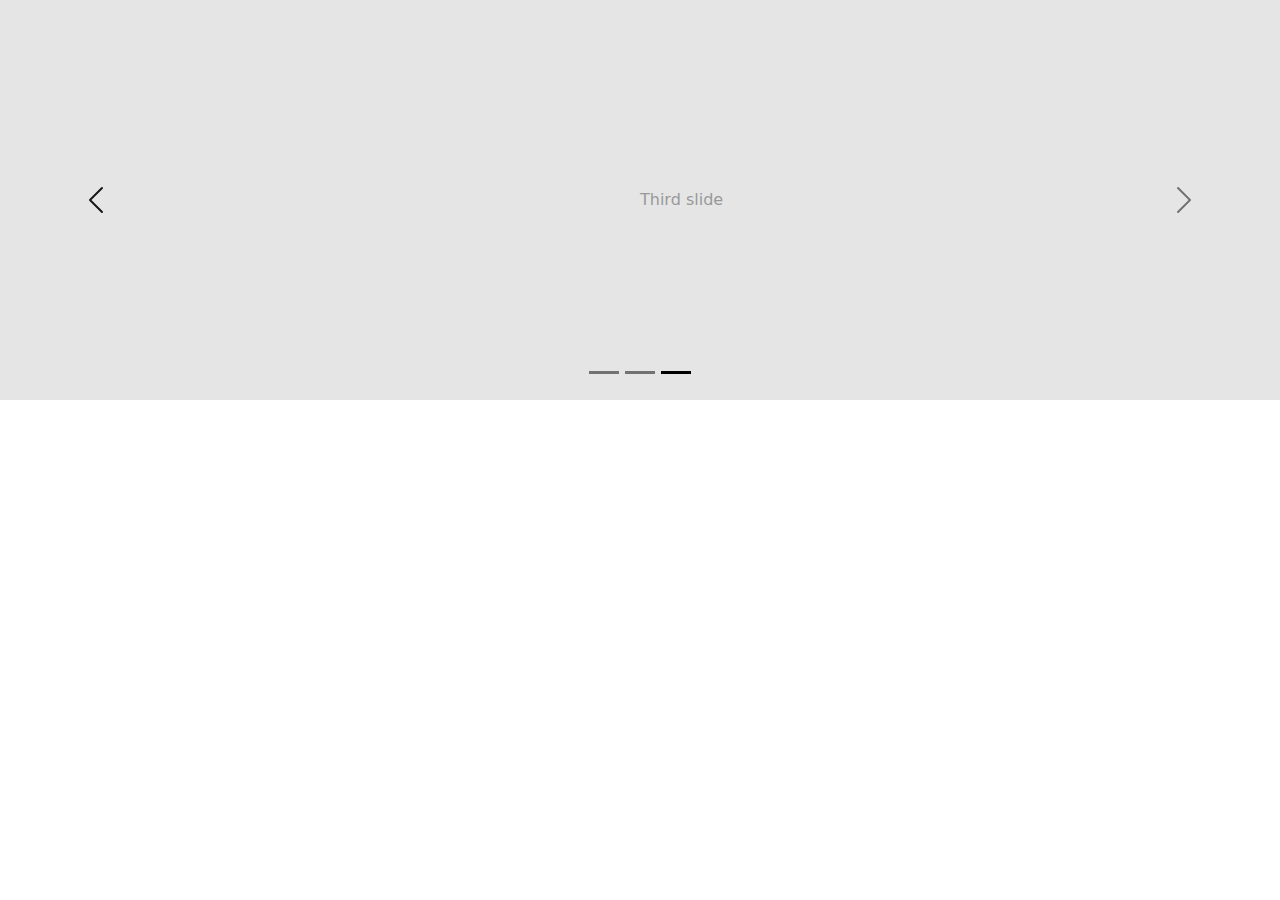
<file: slide.html>
<!doctype html>
<html lang="en">
  <head>
    <meta charset="utf-8">
    <meta name="viewport" content="width=device-width, initial-scale=1">





    <link href="https://cdn.jsdelivr.net/npm/bootstrap@5.2.0-beta1/dist/css/bootstrap.min.css" rel="stylesheet">
    <title>Bootstrap Example</title>
  </head>
  <body>

    <!-- Example Code -->
    
    <div id="carouselExampleDark" class="carousel carousel-dark slide" data-bs-ride="carousel">
      <div class="carousel-indicators">
        <button type="button" data-bs-target="#carouselExampleDark" data-bs-slide-to="0" class="" aria-label="Slide 1"></button>
        <button type="button" data-bs-target="#carouselExampleDark" data-bs-slide-to="1" aria-label="Slide 2" class=""></button>
        <button type="button" data-bs-target="#carouselExampleDark" data-bs-slide-to="2" aria-label="Slide 3" class="active" aria-current="true"></button>
      </div>
      <div class="carousel-inner">
        <div class="carousel-item" data-bs-interval="10000">
          <svg class="bd-placeholder-img bd-placeholder-img-lg d-block w-100" width="800" height="400" xmlns="http://www.w3.org/2000/svg" role="img" aria-label="Placeholder: First slide" preserveAspectRatio="xMidYMid slice" focusable="false"><title>Placeholder</title><rect width="100%" height="100%" fill="#f5f5f5"></rect><text x="50%" y="50%" fill="#aaa" dy=".3em">First slide</text></svg>
        </div>
        <div class="carousel-item" data-bs-interval="2000">
          <svg class="bd-placeholder-img bd-placeholder-img-lg d-block w-100" width="800" height="400" xmlns="http://www.w3.org/2000/svg" role="img" aria-label="Placeholder: Second slide" preserveAspectRatio="xMidYMid slice" focusable="false"><title>Placeholder</title><rect width="100%" height="100%" fill="#eee"></rect><text x="50%" y="50%" fill="#bbb" dy=".3em">Second slide</text></svg>
        </div>
        <div class="carousel-item active">
          <svg class="bd-placeholder-img bd-placeholder-img-lg d-block w-100" width="800" height="400" xmlns="http://www.w3.org/2000/svg" role="img" aria-label="Placeholder: Third slide" preserveAspectRatio="xMidYMid slice" focusable="false"><title>Placeholder</title><rect width="100%" height="100%" fill="#e5e5e5"></rect><text x="50%" y="50%" fill="#999" dy=".3em">Third slide</text></svg>
        </div>
      </div>
      <button class="carousel-control-prev" type="button" data-bs-target="#carouselExampleDark" data-bs-slide="prev">
      <span class="carousel-control-prev-icon" aria-hidden="true"></span>
      <span class="visually-hidden">Previous</span>
    </button>
    <button class="carousel-control-next" type="button" data-bs-target="#carouselExampleDark" data-bs-slide="next">
      <span class="carousel-control-next-icon" aria-hidden="true"></span>
      <span class="visually-hidden">Next</span>
    </button>
  </div>
</div>
    
    <!-- End Example Code -->

    <script src="https://cdn.jsdelivr.net/npm/bootstrap@5.2.0-beta1/dist/js/bootstrap.bundle.min.js"></script>
  </body>
</html>
</file>
